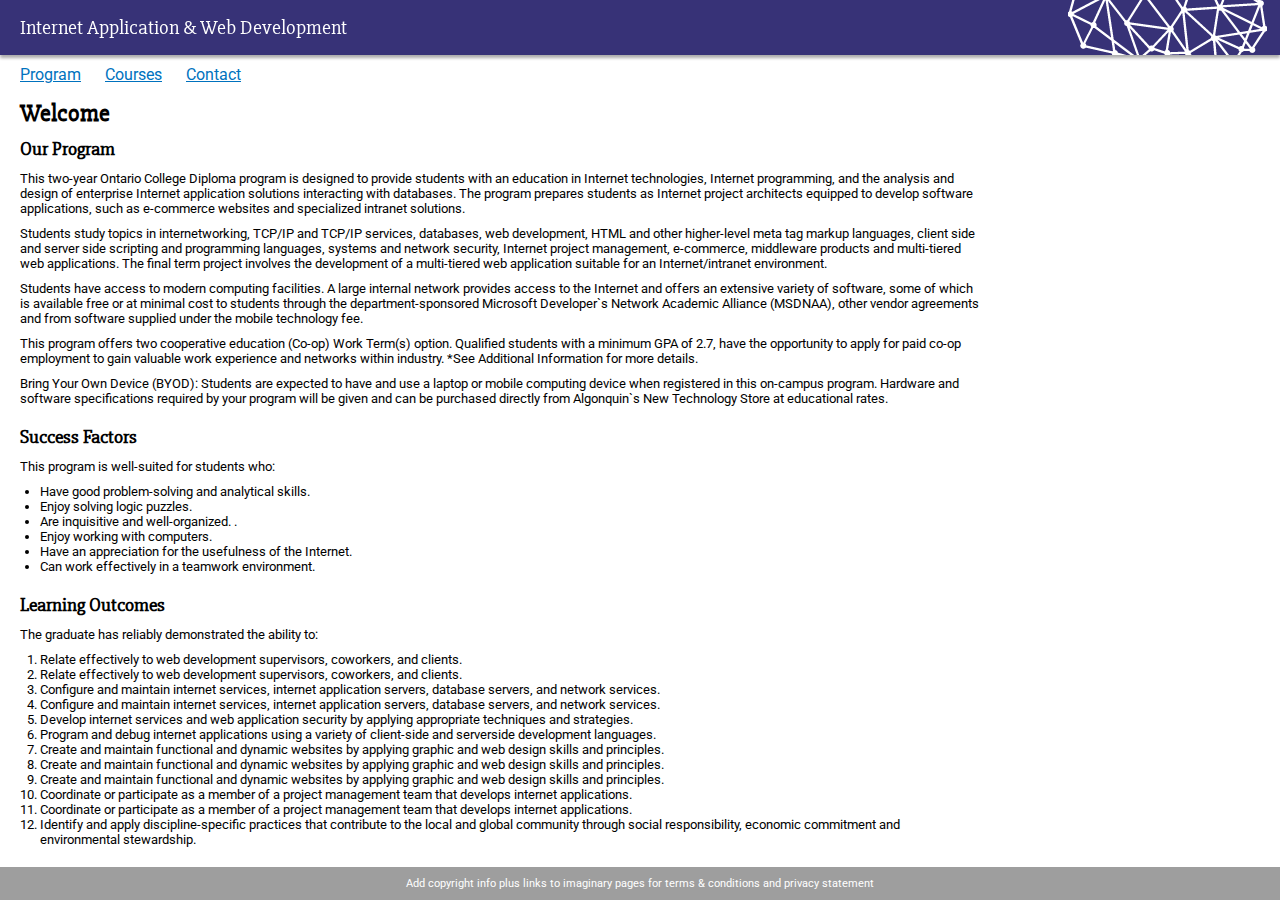
<file: index.html>
<!DOCTYPE html>
<html lang="en">

<head>
    <meta charset="UTF-8">
    <meta name="viewport" content="width=device-width, initial-scale=1.0">
    <title>Home</title>
    <link rel="stylesheet" href="css/main.css">
    <link rel="shortcut icon" type="image/png" href="/images/favicon.png" />
</head>

<body>
    <div class="container">
        <header class="masthead">
            <h1>Internet Application &amp; Web Development</h1>
        </header>
        <nav class="mainnav">
            <ul class="mainmenu">
                <li><a href="index.html">Program</a></li>
                <li><a href="other.html">Courses</a></li>
                <li><a href="contact.html">Contact</a></li>
            </ul>
        </nav>
        <main class="content">
            <h2 class="serif-font">
                Welcome
            </h2>
            <div class="row vertical-margin">
                <h3 class="header">
                    Our Program
                </h3>
                <p class="vertical-margin description">
                    This two-year Ontario College Diploma program is designed to provide students with an education in Internet technologies, Internet programming, and the analysis and design of enterprise Internet application solutions interacting with databases. The program
                    prepares students as Internet project architects equipped to develop software applications, such as e-commerce websites and specialized intranet solutions.
                </p>
                <p class="vertical-margin description">
                    Students study topics in internetworking, TCP/IP and TCP/IP services, databases, web development, HTML and other higher-level meta tag markup languages, client side and server side scripting and programming languages, systems and network security, Internet
                    project management, e-commerce, middleware products and multi-tiered web applications. The final term project involves the development of a multi-tiered web application suitable for an Internet/intranet environment.
                </p>
                <p class="vertical-margin description">
                    Students have access to modern computing facilities. A large internal network provides access to the Internet and offers an extensive variety of software, some of which is available free or at minimal cost to students through the department-sponsored
                    Microsoft Developer`s Network Academic Alliance (MSDNAA), other vendor agreements and from software supplied under the mobile technology fee.
                </p>
                <p class="vertical-margin description">
                    This program offers two cooperative education (Co-op) Work Term(s) option. Qualified students with a minimum GPA of 2.7, have the opportunity to apply for paid co-op employment to gain valuable work experience and networks within industry. *See Additional
                    Information for more details.
                </p>
                <p class="vertical-margin description">
                    Bring Your Own Device (BYOD): Students are expected to have and use a laptop or mobile computing device when registered in this on-campus program. Hardware and software specifications required by your program will be given and can be purchased directly
                    from Algonquin`s New Technology Store at educational rates.
                </p>
            </div>
            <div class="row vertical-margin">
                <h3 class="header">
                    Success Factors
                </h3>
                <div class="description vertical-margin">
                    This program is well-suited for students who:
                    <ul class="sans-font requirements">
                        <li>
                            Have good problem-solving and analytical skills.
                        </li>
                        <li>
                            Enjoy solving logic puzzles.
                        </li>
                        <li>
                            Are inquisitive and well-organized. .
                        </li>
                        <li>
                            Enjoy working with computers.
                        </li>
                        <li>
                            Have an appreciation for the usefulness of the Internet.
                        </li>
                        <li>
                            Can work effectively in a teamwork environment.
                        </li>
                    </ul>
                </div>
            </div>
            <div class="row">
                <h3 class="header">
                    Learning Outcomes
                </h3>
                <div class="description">
                    <p class="vertical-margin">The graduate has reliably demonstrated the ability to:</p>
                    <ol class="sans-font requirements">
                        <li>
                            Relate effectively to web development supervisors, coworkers, and clients.
                        </li>
                        <li>
                            Relate effectively to web development supervisors, coworkers, and clients.
                        </li>
                        <li>
                            Configure and maintain internet services, internet application servers, database servers, and network services.
                        </li>
                        <li>
                            Configure and maintain internet services, internet application servers, database servers, and network services.
                        </li>
                        <li>
                            Develop internet services and web application security by applying appropriate techniques and strategies.
                        </li>
                        <li>
                            Program and debug internet applications using a variety of client-side and serverside development languages.
                        </li>
                        <li>
                            Create and maintain functional and dynamic websites by applying graphic and web design skills and principles.
                        </li>
                        <li>
                            Create and maintain functional and dynamic websites by applying graphic and web design skills and principles.
                        </li>
                        <li>
                            Create and maintain functional and dynamic websites by applying graphic and web design skills and principles.
                        </li>
                        <li>
                            Coordinate or participate as a member of a project management team that develops internet applications.
                        </li>
                        <li>
                            Coordinate or participate as a member of a project management team that develops internet applications.
                        </li>
                        <li>
                            Identify and apply discipline-specific practices that contribute to the local and global community through social responsibility, economic commitment and environmental stewardship.
                        </li>
                    </ol>
                </div>
            </div>
        </main>
        <footer>
            <p>Add copyright info plus links to imaginary pages for terms &amp; conditions and privacy statement</p>
        </footer>
    </div>
</body>

</html>
</file>
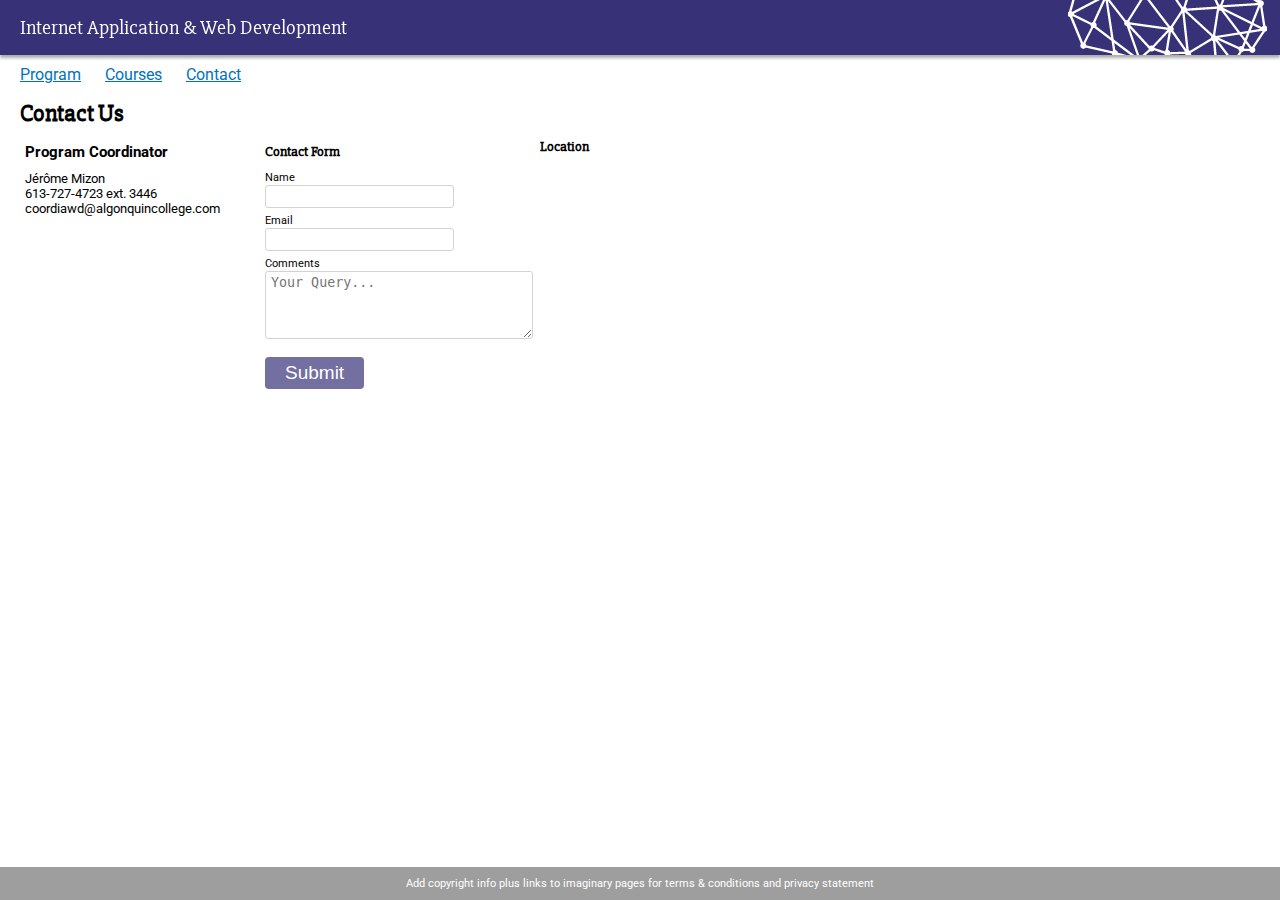
<file: contact.html>
<!DOCTYPE html>
<html lang="en">

<head>
    <meta charset="UTF-8">
    <meta name="viewport" content="width=device-width, initial-scale=1.0">
    <title>Contact</title>
    <link rel="stylesheet" href="css/main.css">
    <link rel="shortcut icon" type="image/png" href="/favicon.png" />
</head>

<body>
    <div class="container">
        <header class="masthead">
            <h1>Internet Application &amp; Web Development</h1>
        </header>
        <nav class="mainnav">
            <ul class="mainmenu">
                <li><a href="index.html">Program</a></li>
                <li><a href="other.html">Courses</a></li>
                <li><a href="contact.html">Contact</a></li>
            </ul>
        </nav>
        <main class="content">
            <h2 class="serif-font">Contact Us</h2>
            <div class="row">
                <div class="description col">
                    <h3 class="vertical-margin">Program Coordinator</h3>
                    <p>Jérôme Mizon</p>
                    <p>613-727-4723 ext. 3446</p>
                    <p>
                        coordiawd@algonquincollege.com
                    </p>
                </div>

                <div class="contact-us-form sans-font col">
                    <h3 class="header vertical-margin">Contact Form</h3>
                    <form name="contactUsForm">
                        <div class="row">
                            <label for="name">Name</label>
                            <br />
                            <input type="text" name="name" />
                        </div>
                        <div class="row">
                            <label for="email">Email</label>
                            <br />
                            <input type="email" name="email" />
                        </div>
                        <div class="row">
                            <label for="comments">Comments</label>
                            <br />
                            <textarea name="comments" cols="30" rows="4" placeholder="Your Query..."></textarea>
                        </div>
                        <div class="vertical-margin">
                            <button class="submit-btn">Submit</button>
                        </div>
                    </form>
                </div>

                <div class="contact-location-map col">
                    <h3 class="header vertical-margin">Location</h3>
                    <iframe src="https://www.google.com/maps/embed?pb=!1m18!1m12!1m3!1d2804.02286479858!2d-75.75895155124743!3d45.34835070893797!2m3!1f0!2f0!3f0!3m2!1i1024!2i768!4f13.1!3m3!1m2!1s0x4cce0718cd0d3b99%3A0xe72045c85b5a0ce6!2sAlgonquin+College+%2F+College!5e0!3m2!1sen!2sin!4v1494531266376"
                        width="400" height="400" frameborder="0" style="border:0"></iframe>
                </div>
            </div>
        </main>
        <footer>
            <p>Add copyright info plus links to imaginary pages for terms &amp; conditions and privacy statement</p>
        </footer>
    </div>
</body>

</html>
</file>
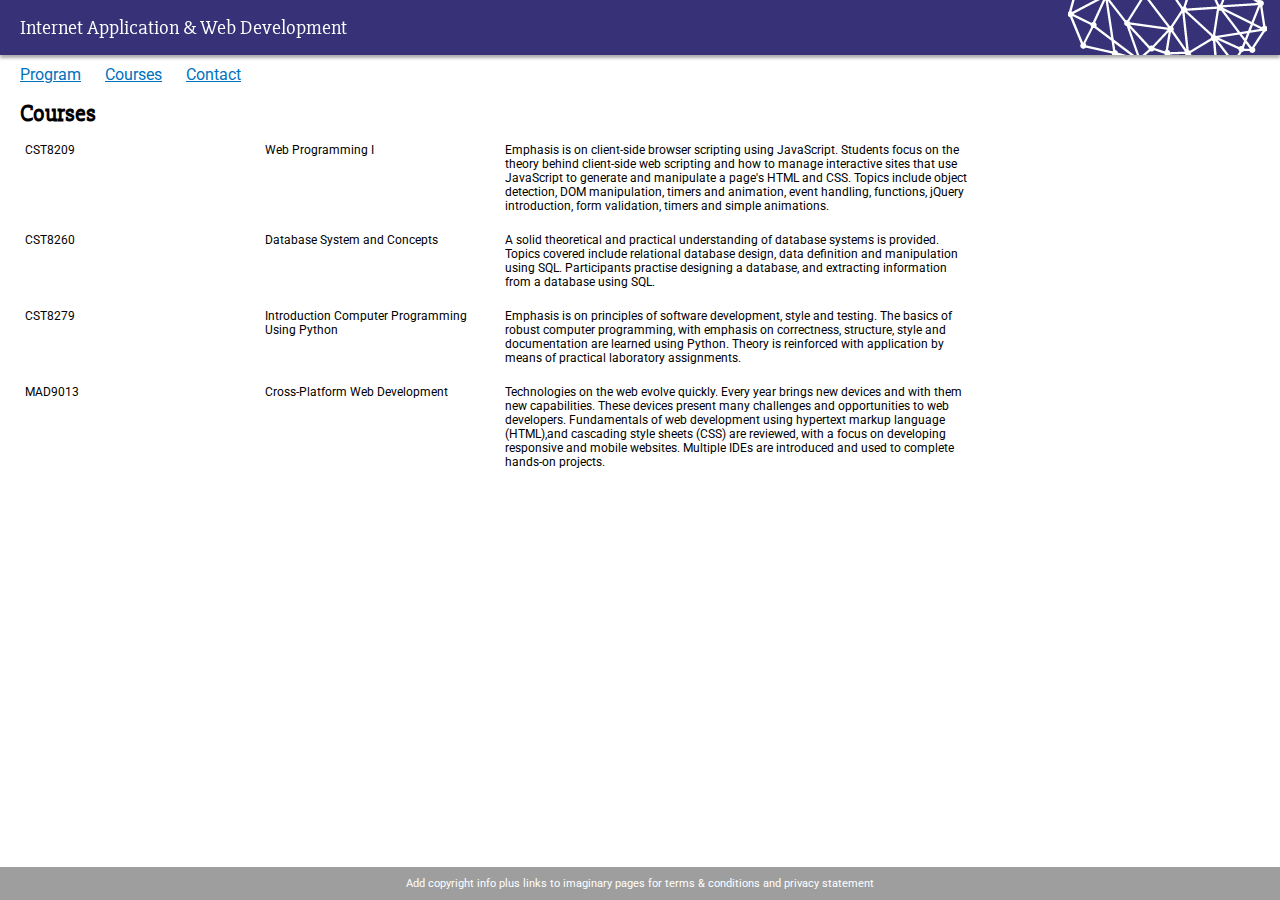
<file: other.html>
<!DOCTYPE html>
<html lang="en">

<head>
    <meta charset="UTF-8">
    <meta name="viewport" content="width=device-width, initial-scale=1.0">
    <title>Program</title>
    <link rel="stylesheet" href="css/main.css">
    <link rel="shortcut icon" type="image/png" href="/favicon.png" />
</head>

<body>
    <div class="container">
        <header class="masthead">
            <h1>Internet Application &amp; Web Development</h1>
        </header>
        <nav class="mainnav">
            <ul class="mainmenu">
                <li><a href="index.html">Program</a></li>
                <li><a href="other.html">Courses</a></li>
                <li><a href="contact.html">Contact</a></li>
            </ul>
        </nav>
        <main class="content">
            <h2 class="serif-font">
                Courses
            </h2>

            <div class="row vertical-margin sans-font">
                <div class="col">CST8209</div>
                <div class="col">Web Programming I</div>
                <div class="col">Emphasis is on client-side browser scripting using JavaScript. Students focus on the theory behind client-side web scripting and how to manage interactive sites that use JavaScript to generate and manipulate a page's HTML and CSS. Topics
                    include object detection, DOM manipulation, timers and animation, event handling, functions, jQuery introduction, form validation, timers and simple animations. </div>
            </div>

            <div class="row vertical-margin sans-font">
                <div class="col">CST8260</div>
                <div class="col">Database System and Concepts</div>
                <div class="col">A solid theoretical and practical understanding of database systems is provided. Topics covered include relational database design, data definition and manipulation using SQL. Participants practise designing a database, and extracting
                    information from a database using SQL. </div>
            </div>
            <div class="row vertical-margin sans-font">
                <div class="col">CST8279</div>
                <div class="col">Introduction Computer Programming Using Python</div>
                <div class="col">Emphasis is on principles of software development, style and testing. The basics of robust computer programming, with emphasis on correctness, structure, style and documentation are learned using Python. Theory is reinforced with application
                    by means of practical laboratory assignments. </div>
            </div>
            <div class="row vertical-margin sans-font">
                <div class="col">MAD9013</div>
                <div class="col">Cross-Platform Web Development</div>
                <div class="col">Technologies on the web evolve quickly. Every year brings new devices and with them new capabilities. These devices present many challenges and opportunities to web developers. Fundamentals of web development using hypertext markup language
                    (HTML),and cascading style sheets (CSS) are reviewed, with a focus on developing responsive and mobile websites. Multiple IDEs are introduced and used to complete hands-on projects.
                </div>
            </div>
        </main>
        <footer>
            <p>Add copyright info plus links to imaginary pages for terms &amp; conditions and privacy statement</p>
        </footer>
    </div>
</body>

</html>
</file>
<file: css/main.css>
@import url("https://fonts.googleapis.com/css?family=Slabo+27px");
@import url("https://fonts.googleapis.com/css?family=Roboto");
.row {
  *zoom: 1; }
  .row:before, .row:after {
    content: " ";
    display: table; }
  .row:after {
    clear: both; }

.container .serif-font, .container .masthead {
  font-family: "Slabo 27px", serif; }

.container .sans-font, .container footer {
  font-family: "Roboto", sans-serif; }

.row .col {
  display: inline-block;
  float: left;
  font-size: 12px;
  padding: 5px; }

@media only screen and (max-width: 600px) {
  .container .masthead h1 {
    font-size: 18px !important; }
  .container .mainnav {
    width: 100%; }
    .container .mainnav .mainmenu li {
      display: list-item !important;
      text-align: center;
      margin: 5px; }
  .container .content .col {
    width: 100%;
    margin-top: 2px;
    margin-bottom: 2px; } }

@media screen and (max-width: 1000px) and (min-width: 600px) {
  .container {
    width: 90%;
    margin: 0 auto; }
    .container .mainnav {
      width: 100%; }
      .container .mainnav .mainmenu {
        text-align: center; }
        .container .mainnav .mainmenu li {
          display: inline;
          text-align: center; } }

@media only screen and (min-width: 1001px) and (max-width: 1600px) {
  .container {
    width: 990px;
    float: left;
    padding-left: 10px; }
    .container .mainnav {
      width: 100%; }
      .container .mainnav li {
        text-align: left; }
    .container .content .col:nth-child(1), .container .content .col:nth-child(2) {
      width: 25%; }
    .container .content .col:nth-child(3) {
      width: 50%; } }

@media only screen and (min-width: 1601px) {
  .container {
    width: 90%;
    margin: 0 auto;
    max-width: 2000px; }
    .container .mainnav {
      width: 20%; }
      .container .mainnav .mainmenu li {
        text-align: left; } }

*,
*:after,
*:before {
  margin: 0;
  padding: 0;
  -webkit-box-sizing: border-box;
  -moz-box-sizing: border-box;
  box-sizing: border-box; }

body a {
  color: #0072BE; }

.container .content {
  padding: 15px 10px 60px; }
  .container .content .header {
    font-family: "Slabo 27px", serif; }
  .container .content .description {
    font-family: "Roboto", sans-serif;
    font-size: 13px; }
    .container .content .description .requirements {
      padding-left: 20px;
      font-size: 13px;
      margin-top: 10px; }
  .container .content .font-13x {
    font-size: 13px; }
  .container .content .contact-us-form label {
    font-size: 11px; }
  .container .content .contact-us-form input,
  .container .content .contact-us-form textarea {
    padding: 3px 5px;
    border-radius: 3px;
    border: 1px solid #d3d3d3;
    margin: 1px 0 5px 0; }
    .container .content .contact-us-form input:focus,
    .container .content .contact-us-form textarea:focus {
      border-color: #66afe9;
      outline: 0;
      box-shadow: inset 0 1px 1px rgba(0, 0, 0, 0.075), 0 0 8px rgba(102, 175, 233, 0.6); }
  .container .content .contact-us-form .submit-btn {
    background-color: rgba(55, 50, 119, 0.7);
    color: #fff;
    font-size: 19px;
    padding: 5px 20px;
    border: none;
    cursor: pointer;
    outline: none;
    border-radius: 4px; }
    .container .content .contact-us-form .submit-btn:hover {
      background-color: #373277; }
  .container .content .contact-location-map {
    padding: 0 40px; }

.container .vertical-margin {
  margin-top: 10px;
  margin-bottom: 10px; }

.container .masthead {
  background-color: #373277;
  color: #FFFFFF;
  padding: 15px 20px;
  box-shadow: 0 3px 3px 0 rgba(0, 0, 0, 0.33);
  position: fixed;
  width: 100%;
  top: 0;
  left: 0;
  background-image: url("/images/headerLogo.png");
  background-repeat: no-repeat;
  background-position: right; }
  .container .masthead h1 {
    font-size: 20px;
    font-weight: normal; }

.container .mainnav {
  margin-top: 65px; }
  .container .mainnav .mainmenu {
    font-family: "Roboto", sans-serif; }
    .container .mainnav .mainmenu li {
      display: inline;
      padding: 0 10px; }

.container footer {
  bottom: 0;
  left: 0;
  position: fixed;
  width: 100%;
  text-align: center;
  font-size: 11px;
  padding: 10px;
  background-color: #9E9E9E;
  color: #FFFFFF; }
</file>
